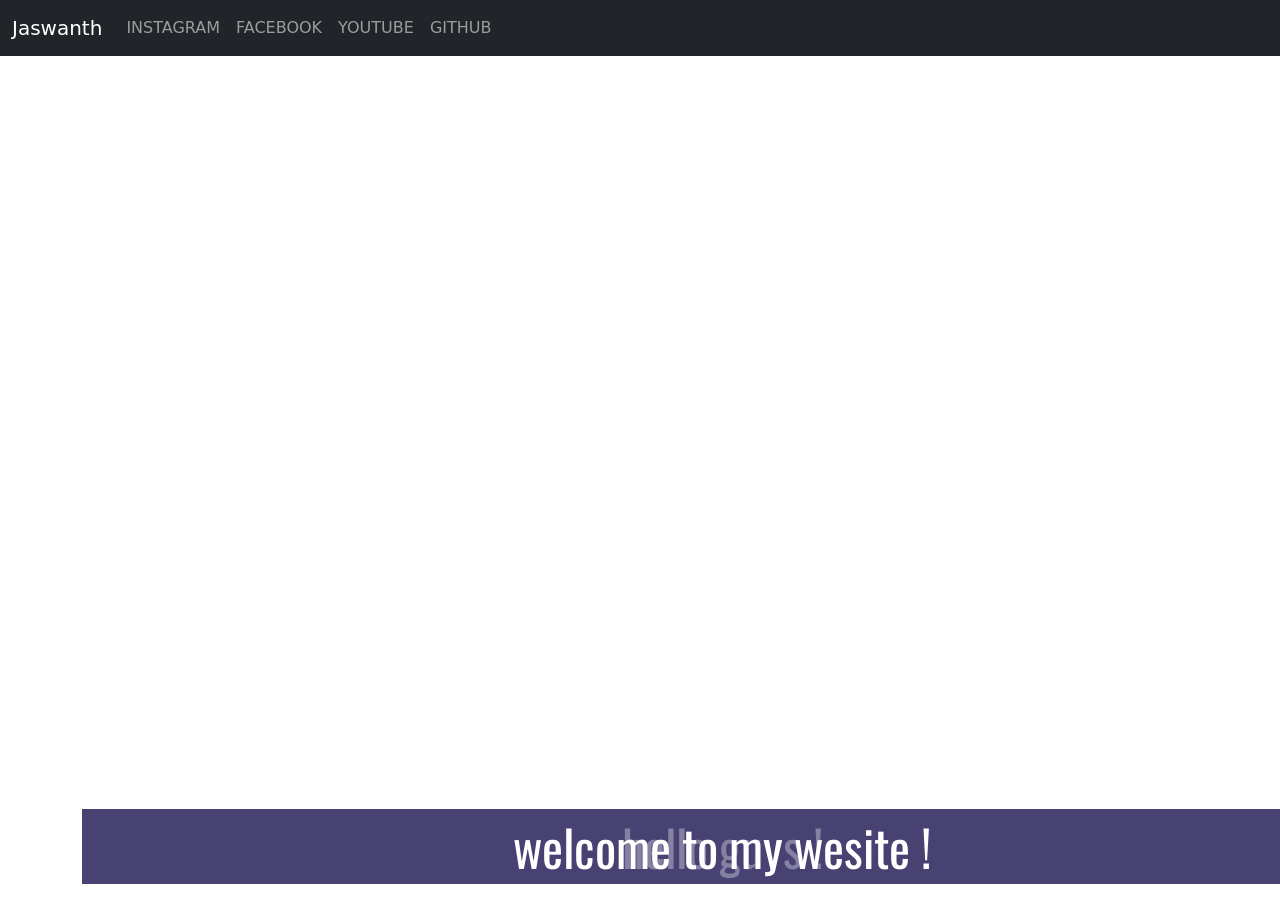
<file: html.html>
<!doctype html>
<html lang="en">
  <head>
    <!-- Required meta tags -->
    <meta charset="utf-8">
    <meta name="viewport" content="width=device-width, initial-scale=1">
    <link rel="stylesheet" href="css.css">
    <!-- Bootstrap CSS -->
    <link href="https://cdn.jsdelivr.net/npm/bootstrap@5.1.3/dist/css/bootstrap.min.css" rel="stylesheet" integrity="sha384-1BmE4kWBq78iYhFldvKuhfTAU6auU8tT94WrHftjDbrCEXSU1oBoqyl2QvZ6jIW3" crossorigin="anonymous">
    <link rel="preconnect" href="https://fonts.googleapis.com">
    <link rel="preconnect" href="https://fonts.gstatic.com" crossorigin>
    <link href="https://fonts.googleapis.com/css2?family=Oswald:wght@700&display=swap" rel="stylesheet">
    <title>Jaswanth</title>
  </head>
  <body>
    <nav class="navbar navbar-expand-lg navbar-dark bg-dark">
      <div class="container-fluid">
        <a class="navbar-brand" href="#">Jaswanth</a>
        <button class="navbar-toggler" type="button" data-bs-toggle="collapse" data-bs-target="#navbarNav" aria-controls="navbarNav" aria-expanded="false" aria-label="Toggle navigation">
          <span class="navbar-toggler-icon"></span>
        </button>
        <div class="collapse navbar-collapse" id="navbarNav">
          <ul class="navbar-nav">
            <li class="nav-item">
              <a class="nav-link " aria-current="page" href="https://www.instagram.com/jaswanth27p/">INSTAGRAM</a>
            </li>
            <li class="nav-item">
              <a class="nav-link" href="https://www.facebook.com/jaswanth.chinnu.p">FACEBOOK</a>
            </li>
            <li class="nav-item">
              <a class="nav-link" href="https://youtube.com/c/YouTubejaswanth">YOUTUBE</a>
            </li>
            <li class="nav-item">
              <a class="nav-link " href="https://github.com/jaswanth27p" >GITHUB</a>
            </li>
          </ul>
        </div>
      </div>
    </nav>
    <p class="x"></p>
    



    
    <div class="container">
      <p>hello guys !</p>
      <p>welcome to my wesite !</p>

    </div>
    

    
    
  
  
    
    
    
    

    
    
    




    


    <!-- ///////////////////////////////////////////////////////////////////////////////////////////////////////////////////////////////////////////////////////////////////////////////////////////////////////////////////// -->

    <!-- Optional JavaScript; choose one of the two! -->

    <!-- Option 1: Bootstrap Bundle with Popper -->
    <script src="https://cdn.jsdelivr.net/npm/bootstrap@5.1.3/dist/js/bootstrap.bundle.min.js" integrity="sha384-ka7Sk0Gln4gmtz2MlQnikT1wXgYsOg+OMhuP+IlRH9sENBO0LRn5q+8nbTov4+1p" crossorigin="anonymous"></script>

    <!-- Option 2: Separate Popper and Bootstrap JS -->
    <!--
    <script src="https://cdn.jsdelivr.net/npm/@popperjs/core@2.10.2/dist/umd/popper.min.js" integrity="sha384-7+zCNj/IqJ95wo16oMtfsKbZ9ccEh31eOz1HGyDuCQ6wgnyJNSYdrPa03rtR1zdB" crossorigin="anonymous"></script>
    <script src="https://cdn.jsdelivr.net/npm/bootstrap@5.1.3/dist/js/bootstrap.min.js" integrity="sha384-QJHtvGhmr9XOIpI6YVutG+2QOK9T+ZnN4kzFN1RtK3zEFEIsxhlmWl5/YESvpZ13" crossorigin="anonymous"></script>
    -->
  </body>
</html>
</file>
<file: css.css>
body , html {
    height: 100%;
    width: 100%;
}
.bg{
    background-image: url('CANO8561.jpg');
    background-size: cover;
    height: 100%;
    background-position: center;
    background-repeat: no-repeat;
}
p{
    width: 100%;
    bottom:0;
    position: absolute;
    font-size:50px;
    text-align: center;
    font-family: 'Oswald', sans-serif;
    color :#fff;
    background-color: rgb(12, 5, 71, 0.5);
}
</file>
